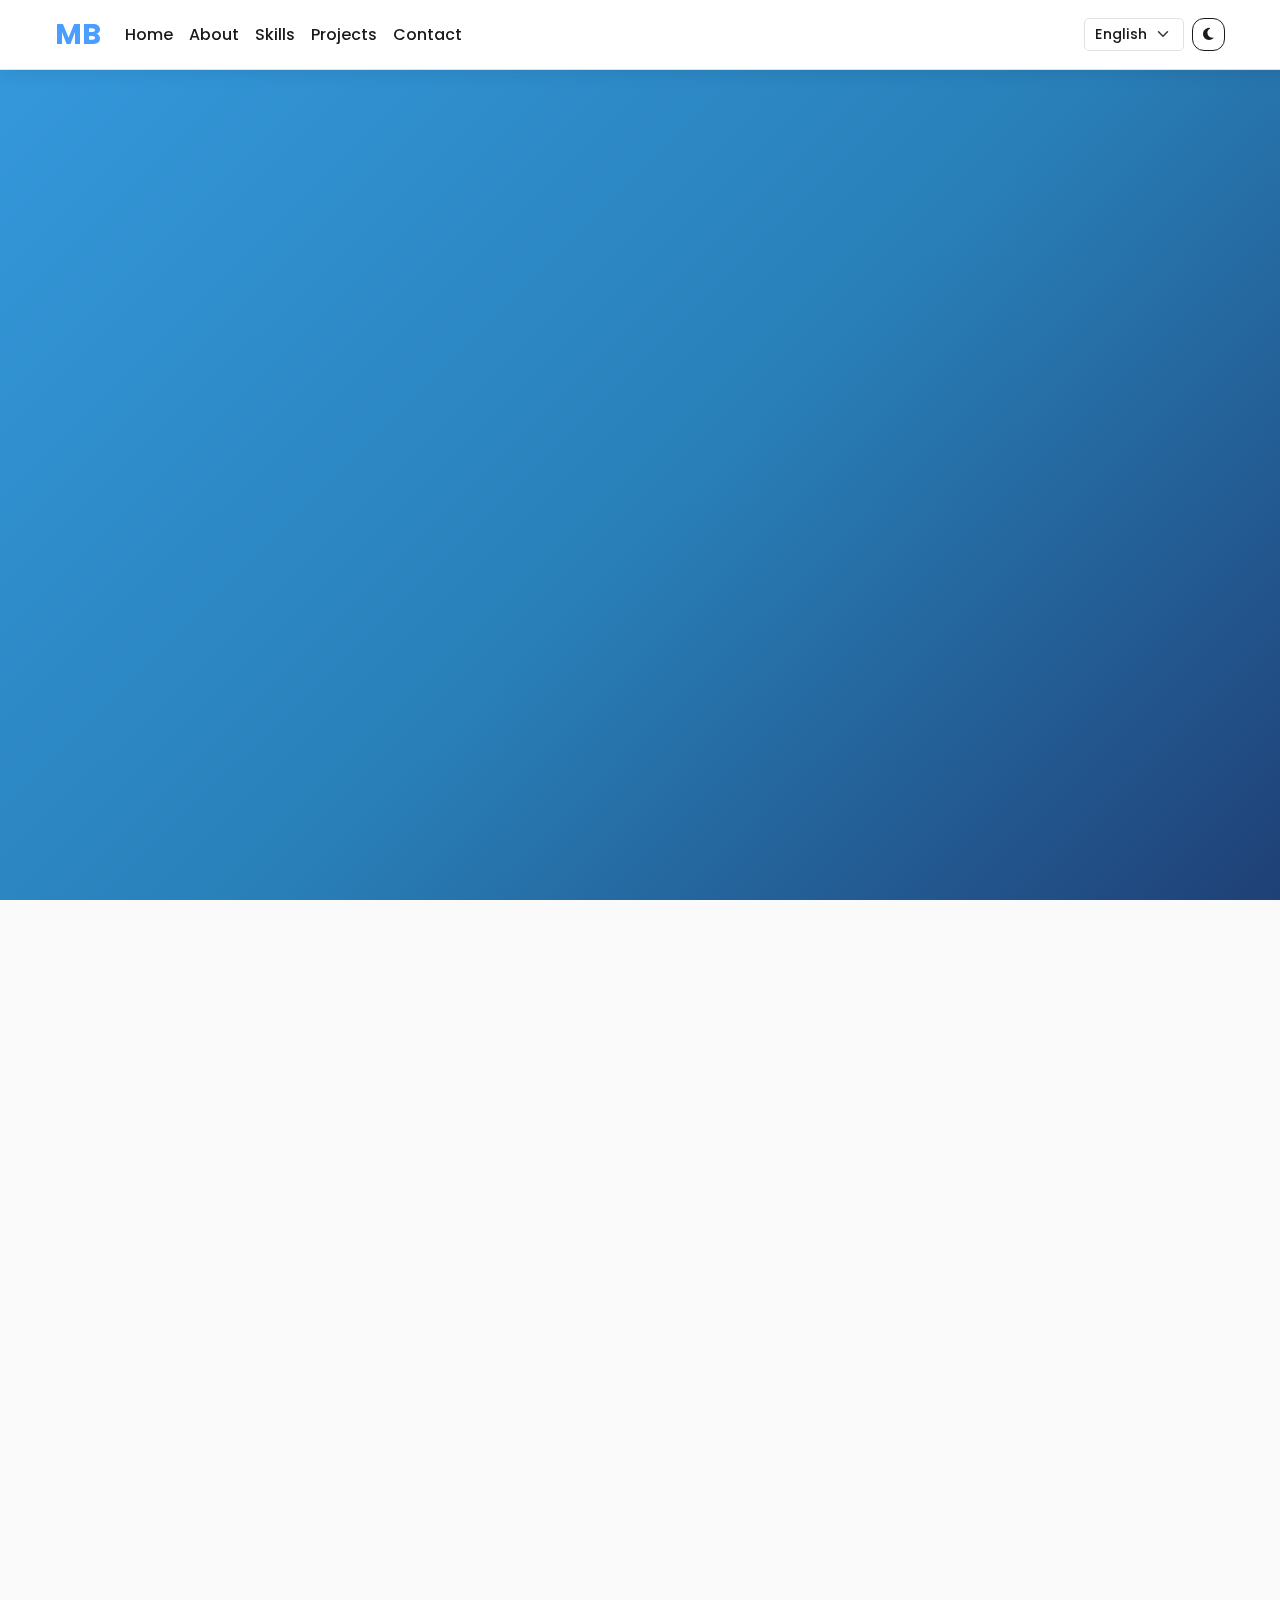
<file: index.html>
<!DOCTYPE html>
<html lang="en">
<head>
    <meta charset="UTF-8">
    <meta name="viewport" content="width=device-width, initial-scale=1.0">
    <meta name="description" content="Portfolio of Marcos Betancor, a passionate Computer Science student from Uruguay. Explore my projects, skills, and get to know more about my journey in technology.">
    <meta name="keywords" content="Marcos Betancor, Portfolio, Computer Science, Web Development, Programming, Uruguay, Student, Technology, Projects, Skills">
    <link rel="icon" href="assets/img/web-icon1.png" type="image/png">
    <link href="https://fonts.googleapis.com/css2?family=Poppins:wght@300;400;500;600;700&family=Montserrat:wght@400;500;600;700&display=swap" rel="stylesheet">
    <link href="https://cdn.jsdelivr.net/npm/bootstrap@5.3.0/dist/css/bootstrap.min.css" rel="stylesheet">
    <link rel="stylesheet" href="https://cdnjs.cloudflare.com/ajax/libs/font-awesome/6.4.0/css/all.min.css">
    <link href="assets/css/styles.css" rel="stylesheet">
    <script src="https://www.google.com/recaptcha/api.js" async defer></script>
    <script src="assets/js/translations.js" defer></script>
    <script src="assets/js/navigation.js" defer></script>
    <script src="assets/js/script.js" defer></script>
    <script src="assets/js/contact-form.js" defer></script>
    <title>Marcos Betancor | Computer Science Student Portfolio</title>
</head>
<body>
    <!-- Navbar -->
    <nav class="navbar navbar-expand-lg">
        <div class="container">
            <a class="navbar-brand" href="#home">MB</a>
            <button class="navbar-toggler toggle-button" type="button" data-bs-toggle="collapse" data-bs-target="#navbarNav">
                <span class="navbar-toggler-icon"></span>
            </button>
            <div class="collapse navbar-collapse navBar-links" id="navbarNav">
                <ul class="navbar-nav me-auto">
                    <li class="nav-item"><a href="#home" class="nav-link" data-lang="home">Home</a></li>
                    <li class="nav-item"><a href="#about" class="nav-link" data-lang="about">About</a></li>
                    <li class="nav-item"><a href="#skills" class="nav-link" data-lang="skills">Skills</a></li>
                    <li class="nav-item"><a href="#projects" class="nav-link" data-lang="projects">Projects</a></li>
                    <li class="nav-item"><a href="#contact" class="nav-link" data-lang="contact">Contact</a></li>
                </ul>
                <div class="ms-auto d-flex align-items-center">
                    <select id="language-switcher" class="form-select form-select-sm me-2">
                        <option value="en" selected>English</option>
                        <option value="es">Español</option>
                    </select>
                    <button id="theme-toggle" class="btn btn-outline-light btn-sm">
                        <i class="fas fa-moon"></i>
                    </button>
                </div>
            </div>
        </div>
    </nav>

    <!-- Home -->
    <section id="home" class="hero-section">
        <div class="container">
            <div class="hero-content text-center">
                <div class="profile-picture fade-in">
                    <img src="assets/img/profile.png" alt="Marcos Betancor" class="img-fluid rounded-circle profile-small">
                </div>
                <p class="lead fade-in-up delay-1" data-lang="hero-subtitle">Computer Science Student | Web Developer</p>
                <p class="hero-description fade-in-up delay-2" data-lang="hero-description">
                    Passionate about technology and innovation, currently pursuing Computer Science.
                </p>
                <div class="hero-buttons fade-in-up delay-3 d-flex justify-content-center">
                    <a href="#projects" class="btn btn-primary btn-lg" data-lang="view-projects">View Projects</a>
                    <a href="#contact" class="btn btn-outline-light btn-lg" data-lang="contact-me">Contact Me</a>
                </div>
                <div class="social-links mt-4 fade-in-up delay-4">
                    <a href="https://github.com/Chafa23" target="_blank" class="social-icon">
                        <i class="fab fa-github"></i>
                    </a>
                    <a href="https://www.linkedin.com/in/marcosbetancorar/" target="_blank" class="social-icon">
                        <i class="fab fa-linkedin"></i>
                    </a>
                </div>
            </div>
        </div>
    </section>

    <!-- Sobre mi -->
    <section id="about" class="about-section py-5">
        <div class="container">
            <div class="row justify-content-center">
                <div class="col-lg-8">
                    <h2 class="section-title text-center" data-lang="about-title">About Me</h2>
                    <p class="lead text-center" data-lang="about-intro">
                        Hi! I'm Marcos Betancor, a passionate Computer Science student from Tala, Uruguay.
                    </p>
                    <p class="text-center" data-lang="about-description">
                        Currently pursuing my degree at Universidad de la República, I'm deeply interested in web development, 
                        software engineering, and emerging technologies. I love solving complex problems and creating 
                        innovative solutions that make a difference.
                    </p>
                    <p class="text-center" data-lang="about-interests">
                        When I'm not coding, you can find me exploring new technologies, reading about AI and machine learning, 
                        or working on personal projects that challenge my skills and creativity.
                    </p>
                    <div class="about-stats mt-4">
                        <div class="row text-center">
                            <div class="col-4">
                                <div class="stat-item">
                                    <h4 class="stat-number">3+</h4>
                                    <p class="stat-label" data-lang="years-experience">Years Learning</p>
                                </div>
                            </div>
                            <div class="col-4">
                                <div class="stat-item">
                                    <h4 class="stat-number">3+</h4>
                                    <p class="stat-label" data-lang="projects-completed">Projects</p>
                                </div>
                            </div>
                            <div class="col-4">
                                <div class="stat-item">
                                    <h4 class="stat-number">15+</h4>
                                    <p class="stat-label" data-lang="technologies">Technologies</p>
                                </div>
                            </div>
                        </div>
                    </div>
                    <div class="mt-4 text-center">
                        <a href="assets/docs/c.v-eng.pdf" class="btn btn-primary me-3" data-lang="download-cv" download></a>
                        <a href="#contact" class="btn btn-outline-primary" data-lang="get-in-touch">Get In Touch</a>
                    </div>
                </div>
            </div>
        </div>
    </section>

    <!-- Habilidades -->
    <section id="skills" class="skills-section py-5 bg-light">
        <div class="container">
            <h2 class="section-title text-center mb-5" data-lang="skills-title">My Skills</h2>
            <div class="row">
                <div class="col-lg-6 mb-4">
                    <div class="skill-category">
                        <h4 class="mb-3" data-lang="web-development">Web Development</h4>
                        <div class="skill-tags">
                            <span class="skill-tag">HTML5</span>
                            <span class="skill-tag">CSS3</span>
                            <span class="skill-tag">JavaScript</span>
                            <span class="skill-tag">TypeScript</span>
                            <span class="skill-tag">React</span>
                            <span class="skill-tag">Next.js</span>
                            <span class="skill-tag">Tailwind CSS</span>
                            <span class="skill-tag">Bootstrap</span>
                            <span class="skill-tag">jQuery</span>
                            <span class="skill-tag">Responsive Design</span>
                            <span class="skill-tag">SEO</span>
                        </div>
                    </div>
                </div>
                <div class="col-lg-6 mb-4">
                    <div class="skill-category">
                        <h4 class="mb-3" data-lang="programming-languages">Programming Languages</h4>
                        <div class="skill-tags">
                            <span class="skill-tag">Python</span>
                            <span class="skill-tag">JavaScript</span>
                            <span class="skill-tag">TypeScript</span>
                            <span class="skill-tag">C</span>
                            <span class="skill-tag">C++</span>
                            <span class="skill-tag">Pascal</span>
                        </div>
                    </div>
                </div>
            </div>
            <div class="row mt-4">
                <div class="col-lg-12 mb-4">
                    <div class="skill-category">
                        <h4 class="mb-3" data-lang="backend-database">Backend & Database</h4>
                        <div class="skill-tags">
                            <span class="skill-tag">Python-Django</span>
                            <span class="skill-tag">Flask</span>
                            <span class="skill-tag">Node.js</span>
                            <span class="skill-tag">SQLite</span>
                        </div>
                    </div>
                </div>
            </div>
            <div class="row mt-4">
                <div class="col-lg-6 mb-4">
                    <div class="skill-category">
                        <h4 class="mb-3" data-lang="tools-frameworks">Tools & Frameworks</h4>
                        <div class="skill-tags">
                            <span class="skill-tag">Next.js</span>
                            <span class="skill-tag">Node.js</span>
                            <span class="skill-tag">Git</span>
                            <span class="skill-tag">VS Code</span>
                            <span class="skill-tag">Linux</span>
                            <span class="skill-tag">Flask</span>
                        </div>
                    </div>
                </div>
                <div class="col-lg-6 mb-4">
                    <div class="skill-category">
                        <h4 class="mb-3" data-lang="languages">Languages</h4>
                        <div class="skill-tags">
                            <span class="skill-tag" data-lang="spanish">Spanish (Native)</span>
                            <span class="skill-tag" data-lang="english">English (Fluent)</span>
                        </div>
                    </div>
                </div>
            </div>
            <div class="row mt-4">
                <div class="col-lg-12">
                    <div class="skill-category">
                        <h4 class="mb-3" data-lang="soft-skills">Soft Skills</h4>
                        <div class="soft-skills">
                            <span class="soft-skill-badge" data-lang="teamwork">Teamwork</span>
                            <span class="soft-skill-badge" data-lang="communication">Communication</span>
                            <span class="soft-skill-badge" data-lang="adaptability">Adaptability</span>
                            <span class="soft-skill-badge" data-lang="creativity">Creativity</span>
                            <span class="soft-skill-badge" data-lang="time-management">Time Management</span>
                        </div>
                    </div>
                </div>
            </div>
        </div>
    </section>

    <!-- Proyectos -->
    <section id="projects" class="projects-section py-5">
        <div class="container">
            <h2 class="section-title text-center mb-5" data-lang="projects-title">My Projects</h2>
            <div class="project-categories text-center mb-4">
                <button class="btn btn-outline-primary active filter-btn" data-filter="all" data-lang="filter-all">All</button>
                <button class="btn btn-outline-primary filter-btn" data-filter="web" data-lang="filter-web">Web Development</button>
                <button class="btn btn-outline-primary filter-btn" data-filter="app" data-lang="filter-app">Applications</button>
            </div>
            <div class="row projects-grid">
                <div class="col-lg-6 col-md-6 mb-4 project-item" data-category="web">
                    <div class="project-card">
                        <div class="project-content">
                            <h5 class="project-title" data-lang="project-restaurant-title">Restaurant Ecommerce</h5>
                            <p class="project-description" data-lang="project-restaurant-desc">A modern restaurant website built with Next.js and React, featuring online ordering system with MercadoPago payment integration, responsive design with Tailwind CSS, and Firebase backend for real-time data management.</p>
                            <div class="tech-stack">
                                <span class="tech-tag">Next.js</span>
                                <span class="tech-tag">React</span>
                                <span class="tech-tag">Tailwind CSS</span>
                                <span class="tech-tag">TypeScript</span>
                                <span class="tech-tag">Firebase</span>
                                <span class="tech-tag">MercadoPago API</span>
                            </div>
                        </div>
                    </div>
                </div>
                <div class="col-lg-6 col-md-6 mb-4 project-item" data-category="web">
                    <div class="project-card">
                        <div class="project-content">
                            <h5 class="project-title" data-lang="project-business-title">Business Website</h5>
                            <p class="project-description" data-lang="project-business-desc">A modern website for a business featuring responsive design, interactive elements, and optimized user experience for showcasing services and content.</p>
                            <div class="tech-stack">
                                <span class="tech-tag">HTML</span>
                                <span class="tech-tag">CSS</span>
                                <span class="tech-tag">JavaScript</span>
                            </div>
                        </div>
                    </div>
                </div>
                <div class="col-lg-6 col-md-6 mb-4 project-item" data-category="app">
                    <div class="project-card">
                        <div class="project-content">
                            <h5 class="project-title" data-lang="project-finance-title">Finance</h5>
                            <p class="project-description" data-lang="project-finance-desc">Finance app is a web application that allows users to simulate buying and selling stocks, tracking their portfolio, and viewing transaction history. It integrates real-time stock data and requires user authentication for a personalized experience.</p>
                            <div class="tech-stack">
                                <span class="tech-tag">Python</span>
                                <span class="tech-tag">Flask</span>
                                <span class="tech-tag">SQLite</span>
                                <span class="tech-tag">CSS</span>
                                <span class="tech-tag">Bootstrap</span>
                                <span class="tech-tag">HTML</span>
                                <span class="tech-tag">Yahoo Finance API</span>
                            </div>
                        </div>
                    </div>
                </div>
                <div class="col-lg-6 col-md-6 mb-4 project-item" data-category="web">
                    <div class="project-card">
                        <div class="project-content">
                            <h5 class="project-title" data-lang="project-art-title">Art Website</h5>
                            <p class="project-description" data-lang="project-art-desc">An elegant art portfolio website showcasing creative works with modern design, image galleries, and responsive layout for optimal viewing.</p>
                            <div class="tech-stack">
                                <span class="tech-tag">Next.js</span>
                                <span class="tech-tag">TypeScript</span>
                                <span class="tech-tag">Tailwind CSS</span>
                                <span class="tech-tag">React</span>
                            </div>
                        </div>
                    </div>
                </div>
            </div>
        </div>
    </section>

    <!-- Contacto -->
    <section id="contact" class="contact-section py-5 bg-light">
        <div class="container">
            <h2 class="section-title text-center mb-5" data-lang="contact-title">Get In Touch</h2>
            <div class="row">
                <div class="col-lg-8 mx-auto">
                    <div class="contact-form-container">
                        <form id="contact-form" class="contact-form" action="https://formspree.io/f/xvgqkayr" method="POST">
                            <div class="row">
                                <div class="col-md-6 mb-3">
                                    <label for="name" class="form-label" data-lang="name">Name</label>
                                    <input type="text" class="form-control" id="name" name="name" required>
                                </div>
                                <div class="col-md-6 mb-3">
                                    <label for="email" class="form-label" data-lang="email">Email</label>
                                    <input type="email" class="form-control" id="email" name="email" required>
                                </div>
                            </div>
                            <div class="mb-3">
                                <label for="subject" class="form-label" data-lang="subject">Subject</label>
                                <input type="text" class="form-control" id="subject" name="subject" required>
                            </div>
                            <div class="mb-3">
                                <label for="message" class="form-label" data-lang="message">Message</label>
                                <textarea class="form-control" id="message" name="message" rows="5" required></textarea>
                            </div>
                            <!-- Honeypot field for spam protection -->
                            <input type="text" name="_gotcha" style="display:none">
                            <!-- Custom thank you page redirect -->
                            <input type="hidden" name="_next" value="#contact">
                            <!-- reCAPTCHA -->
                            <div class="mb-3 text-center">
                                <div class="g-recaptcha" data-sitekey="6LcmGYwrAAAAAGo8x7e6NvZ_iaor8kEr0xprBwqR"></div>
                            </div>
                            <div class="text-center">
                                <button type="submit" class="btn btn-primary btn-lg" data-lang="send-message">
                                    <i class="fas fa-paper-plane me-2"></i>Send Message
                                </button>
                            </div>
                        </form>
                    </div>
                </div>
            </div>
        </div>
    </section>

    <!-- Footer -->
    <footer class="footer py-4">
        <div class="container">
            <div class="row">
                <div class="col-md-6">
                    <h5>Marcos Betancor</h5>
                    <p class="mb-0" data-lang="footer-subtitle">Computer Science Student | Web Developer</p>
                </div>
                <div class="col-md-6 text-md-end">
                    <div class="social-links">
                        <a href="https://github.com/Chafa23" target="_blank" class="social-icon">
                            <i class="fab fa-github"></i>
                        </a>
                        <a href="https://www.linkedin.com/in/marcosbetancorar/" target="_blank" class="social-icon">
                            <i class="fab fa-linkedin"></i>
                        </a>
                    </div>
                </div>
            </div>
            <hr class="my-3">
            <div class="text-center">
                <p class="mb-0">&copy; 2025 Marcos Betancor. <span data-lang="footer-rights">All rights reserved.</span></p>
            </div>
        </div>
    </footer>

    <script src="https://cdn.jsdelivr.net/npm/bootstrap@5.3.0/dist/js/bootstrap.bundle.min.js"></script>
</body>
</html>
</file>
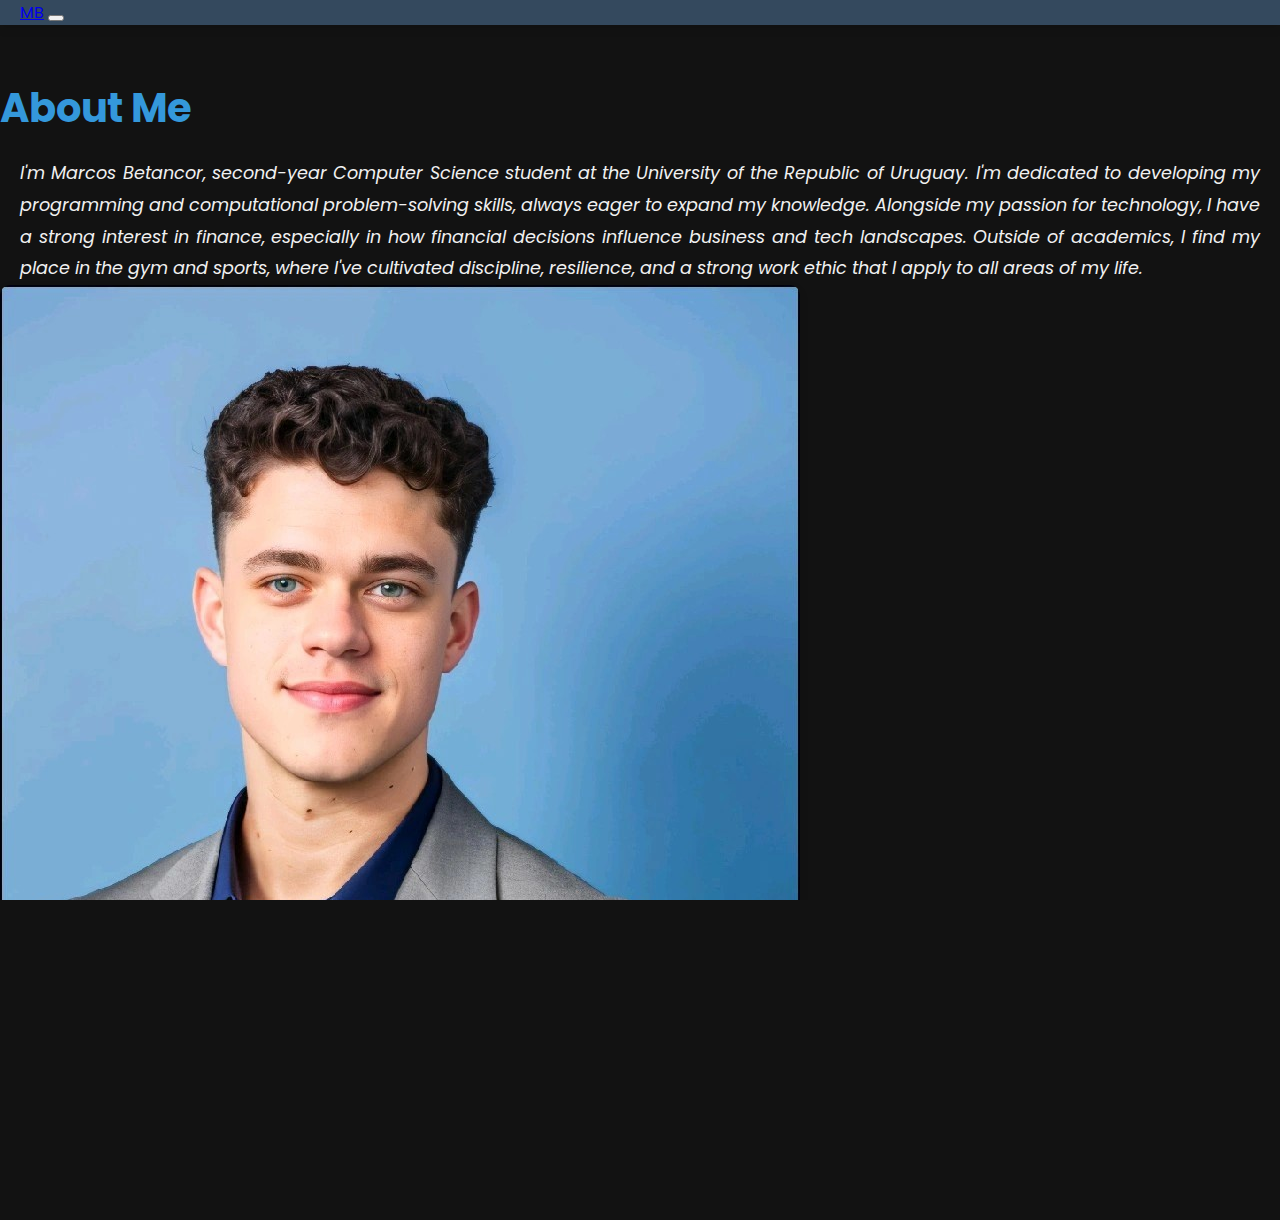
<file: aboutme.html>
<!DOCTYPE html>
<html lang="en">
<head>
    <meta charset="UTF-8">
    <meta name="viewport" content="width=device-width, initial-scale=1.0">
    <meta name="description" content="About Marcos Betancor, a passionate student from Uruguay. Learn more about my background, experience, and hobbies.">
    <meta name="keywords" content="Marcos Betancor, About, Background, Experience, Hobbies">
    <link rel="icon" href="img/web-icon1.png" type="image/png">
    <link href="https://fonts.googleapis.com/css2?family=Poppins:wght@400;500;600&display=swap" rel="stylesheet">
    <link href="https://cdn.jsdelivr.net/npm/bootstrap@5.2.3/dist/css/bootstrap.min.css" rel="stylesheet" integrity="sha384-rbsA2VBKQhggwzxH7pPCaAqO46MgnOM80zW1RWuH61DGLwZJEdK2Kadq2F9CUG65" crossorigin="anonymous">
    <script src="https://cdn.jsdelivr.net/npm/bootstrap@5.2.3/dist/js/bootstrap.bundle.min.js" integrity="sha384-kenU1KFdBIe4zVF0s0G1M5b4hcpxyD9F7jL+jjXkk+Q2h455rYXK/7HAuoJl+0I4" crossorigin="anonymous"></script>
    <link href="styles.css" rel="stylesheet">
    <script src="script.js" defer></script>
    <title>About Me - Marcos Betancor</title>
</head>
<body>
    <nav class="navbar navbar-expand-lg navbar-dark bg-dark">
        <a class="navbar-brand" href="index.html">MB</a>
        <button class="navbar-toggler toggle-button" type="button" data-bs-toggle="collapse" data-bs-target="#navbarNav" aria-controls="navbarNav" aria-expanded="false" aria-label="Toggle navigation">
            <span class="navbar-toggler-icon"></span>
        </button>
        <div class="collapse navbar-collapse navBar-links" id="navbarNav">
            <!-- navbar items -->
            <ul class="navbar-nav me-auto">
                <li class="nav-item"><a href="index.html" class="nav-link" data-lang="home">Home</a></li>
                <li class="nav-item"><a href="projects.html" class="nav-link" data-lang="projects">Projects</a></li>
                <li class="nav-item"><a href="aboutme.html" class="nav-link" data-lang="about">About</a></li>
                <li class="nav-item"><a href="skills.html" class="nav-link" data-lang="skills">Skills</a></li>
                <li class="nav-item"><a href="contact.html" class="nav-link" data-lang="contact">Contact</a></li>
            </ul>
            <div class="ms-auto d-flex align-items-center">
                <!-- Language Switcher Dropdown -->
                <select id="language-switcher" class="form-select form-select-sm text-white bg-dark border-light me-3">
                    <option value="en">English</option>
                    <option value="es">Español</option>
                </select>
            </div>
        </div>
    </nav>

    <div class="container my-5 about-me-section">
        <div class="row align-items-center">
            <div class="col-md-6 text-center mb-4 mb-md-0">
                <h2 data-lang="aboutMeTitle">About Me</h2>
                <p class="lead" data-lang="aboutMeContent">
                    I'm Marcos Betancor, second-year Computer Science student at the University of the Republic of Uruguay. I'm dedicated to developing my programming and computational problem-solving skills, always eager to expand my knowledge. Alongside my passion for technology, I have a strong interest in finance, especially in how financial decisions influence business and tech landscapes. Outside of academics, I find my place in the gym and sports, where I've cultivated discipline, resilience, and a strong work ethic that I apply to all areas of my life.
                </p>
            </div>
            <div class="col-md-6 text-center">
                <img src="img/profile.png" class="img-fluid" alt="Your Profile">
            </div>
        </div>
    </div>

    <!-- Footer -->
    <footer class="bg-dark text-white text-center py-3">
        <p>© 2024 My Portfolio | Designed by Marcos Betancor</p>
        <a href="https://github.com/Chafa23" target="_blank" aria-label="GitHub" style="text-decoration: none;">
            <img src="img/github-logo.png" alt="GitHub logo" style="width: 24px; height: 24px;">
        </a> |
        <a href="https://www.linkedin.com/in/marcosbetancorar/" target="_blank" aria-label="LinkedIn" style="text-decoration: none;">
            <img src="img/linkedin-logo.png" alt="LinkedIn logo" style="width: 24px; height: 24px;">
        </a> |
        <a href="https://www.instagram.com/marcos.b23/" target="_blank" aria-label="Instagram" style="text-decoration: none;">
            <img src="img/instagram-logo.png" alt="Instagram logo" style="width: 24px; height: 24px;">
        </a>
    </footer>
</body>
</html>
</file>
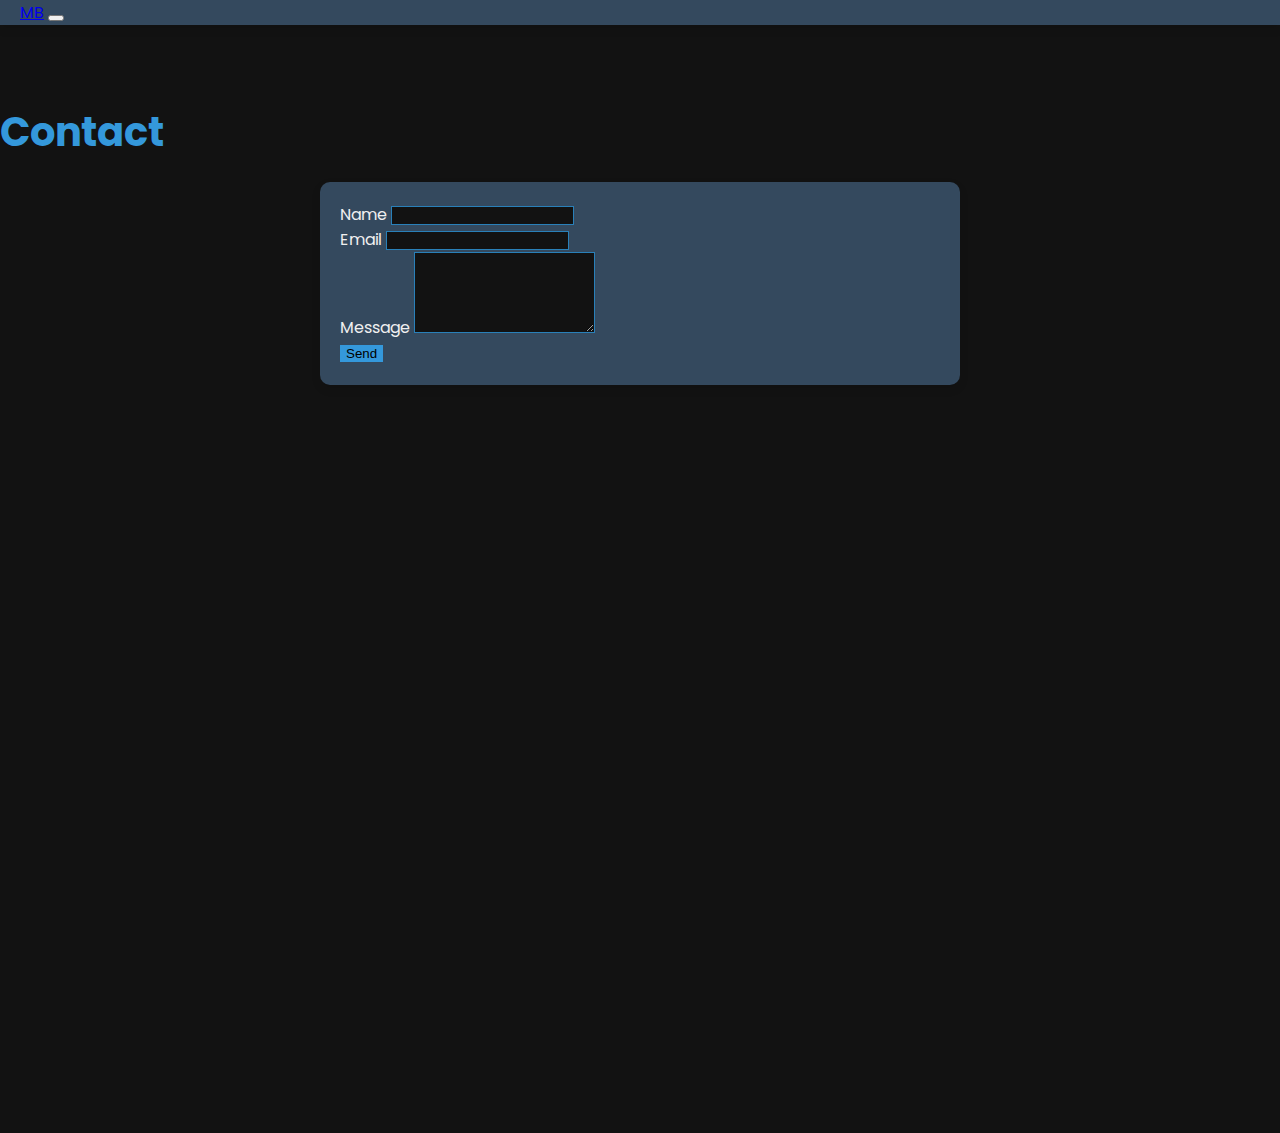
<file: contact.html>
<!DOCTYPE html>
<html lang="en">
<head>
    <meta charset="UTF-8">
    <meta name="viewport" content="width=device-width, initial-scale=1.0">
    <meta name="description" content="Contact Marcos Betancor. Get in touch with me for any inquiries or collaborations.">
    <meta name="keywords" content="Marcos Betancor, Contact, Inquiry, Collaboration">
    <link rel="icon" href="img/web-icon1.png" type="image/png">
    <link href="https://fonts.googleapis.com/css2?family=Poppins:wght@400;500;600&display=swap" rel="stylesheet">
    <link href="https://cdn.jsdelivr.net/npm/bootstrap@5.2.3/dist/css/bootstrap.min.css" rel="stylesheet" integrity="sha384-rbsA2VBKQhggwzxH7pPCaAqO46MgnOM80zW1RWuH61DGLwZJEdK2Kadq2F9CUG65" crossorigin="anonymous">
    <script src="https://cdn.jsdelivr.net/npm/bootstrap@5.2.3/dist/js/bootstrap.bundle.min.js" integrity="sha384-kenU1KFdBIe4zVF0s0G1M5b4hcpxyD9F7jL+jjXkk+Q2h455rYXK/7HAuoJl+0I4" crossorigin="anonymous"></script>
    <link href="styles.css" rel="stylesheet">
    <script src="script.js" defer></script>
    <title>Contact Me</title>
</head>
<body>
    <nav class="navbar navbar-expand-lg navbar-dark bg-dark">
        <a class="navbar-brand" href="index.html">MB</a>
        <button class="navbar-toggler toggle-button" type="button" data-bs-toggle="collapse" data-bs-target="#navbarNav" aria-controls="navbarNav" aria-expanded="false" aria-label="Toggle navigation">
            <span class="navbar-toggler-icon"></span>
        </button>
        <div class="collapse navbar-collapse navBar-links" id="navbarNav">
            <ul class="navbar-nav me-auto">
                <li class="nav-item"><a href="index.html" class="nav-link" data-lang="home">Home</a></li>
                <li class="nav-item"><a href="projects.html" class="nav-link" data-lang="projects">Projects</a></li>
                <li class="nav-item"><a href="aboutme.html" class="nav-link" data-lang="about">About</a></li>
                <li class="nav-item"><a href="skills.html" class="nav-link" data-lang="skills">Skills</a></li>
                <li class="nav-item"><a href="contact.html" class="nav-link active" data-lang="contact">Contact</a></li>
            </ul>
            <div class="ms-auto d-flex align-items-center">
                <select id="language-switcher" class="form-select form-select-sm text-white bg-dark border-light me-3">
                    <option value="en">English</option>
                    <option value="es">Español</option>
                </select>
            </div>
        </div>
    </nav>

    <div class="container mt-5 contact-section">
        <h1 class="text-center mb-4" data-lang="contact">Contact Me</h1>
        <form id="contact-form">
            <div class="mb-3">
                <label for="name" class="form-label" data-lang="name">Name</label>
                <input type="text" class="form-control" id="name" required>
            </div>
            <div class="mb-3">
                <label for="email" class="form-label" data-lang="email">Email</label>
                <input type="email" class="form-control" id="email" required>
            </div>
            <div class="mb-3">
                <label for="message" class="form-label" data-lang="message">Message</label>
                <textarea class="form-control" id="message" rows="5" required></textarea>
            </div>
            <button type="submit" class="btn btn-primary" data-lang="send">Send</button>
        </form>
    </div>

    <footer class="bg-dark text-white text-center py-3 mt-5">
        <p>© 2024 My Portfolio | Designed by Marcos Betancor</p>
        <a href="https://github.com/Chafa23" target="_blank" aria-label="GitHub" style="text-decoration: none;">
            <img src="img/github-logo.png" alt="GitHub logo" style="width: 24px; height: 24px;">
        </a> |
        <a href="https://www.linkedin.com/in/marcosbetancorar/" target="_blank" aria-label="LinkedIn" style="text-decoration: none;">
            <img src="img/linkedin-logo.png" alt="LinkedIn logo" style="width: 24px; height: 24px;">
        </a> |
        <a href="https://www.instagram.com/marcos.b23/" target="_blank" aria-label="Instagram" style="text-decoration: none;">
            <img src="img/instagram-logo.png" alt="Instagram logo" style="width: 24px; height: 24px;">
        </a>
    </footer>
</body>
</html>
</file>
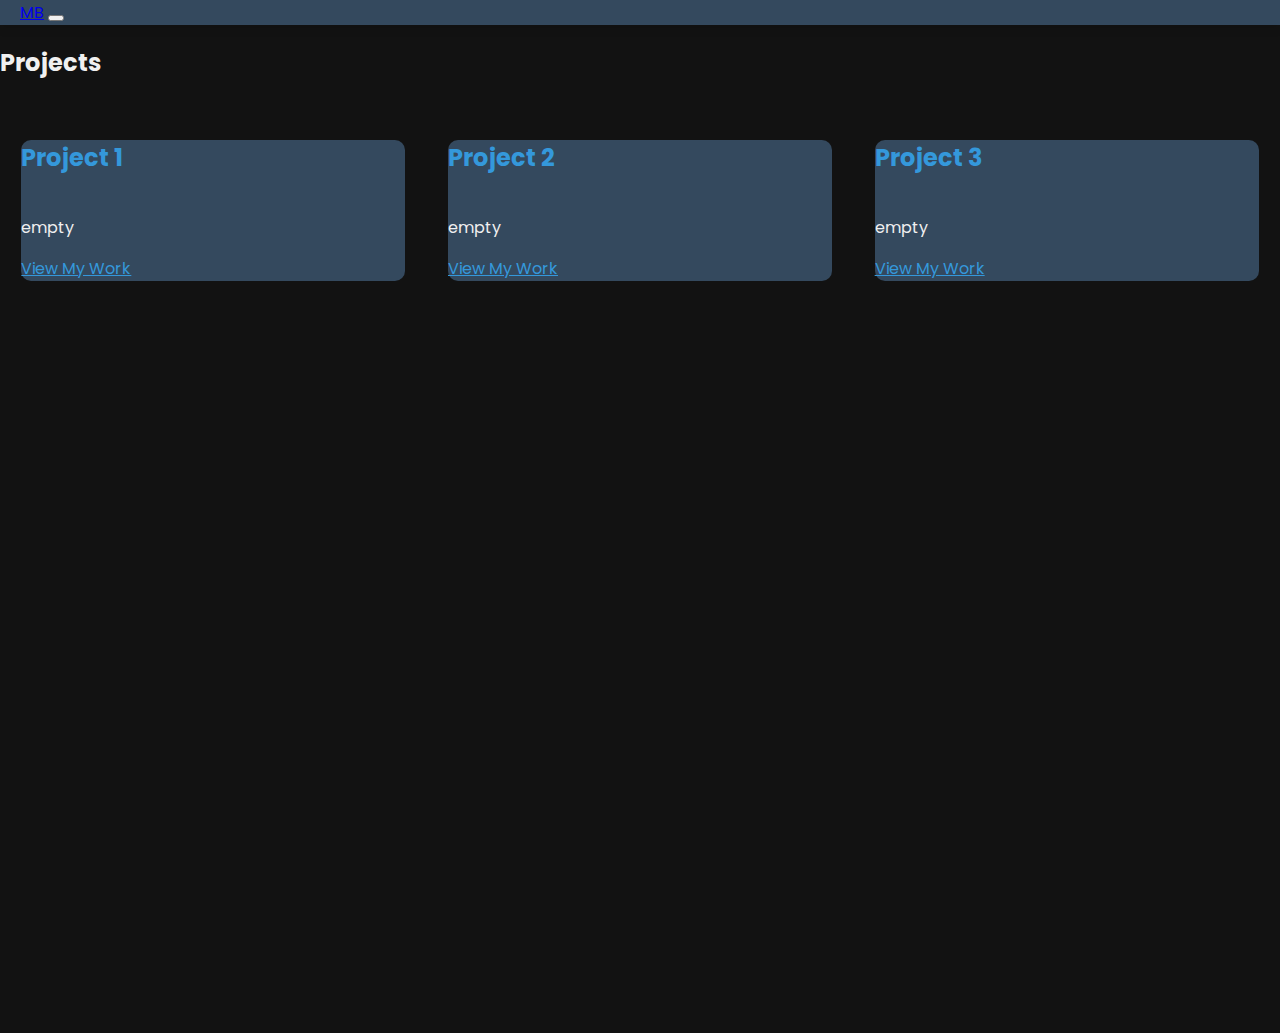
<file: projects.html>
<!DOCTYPE html>
<html lang="en">
<head>
    <meta charset="UTF-8">
    <meta name="viewport" content="width=device-width, initial-scale=1.0">
    <meta name="description" content="Portfolio of Marcos Betancor, a passionate student from Uruguay. Explore my projects and get to know more about my journey.">
    <meta name="keywords" content="Marcos Betancor, Portfolio, Projects, Skills, Contact">
    <link rel="icon" href="img/web-icon1.png" type="image/png">
    <link href="https://fonts.googleapis.com/css2?family=Poppins:wght@400;500;600&display=swap" rel="stylesheet">
    <link href="https://cdn.jsdelivr.net/npm/bootstrap@5.2.3/dist/css/bootstrap.min.css" rel="stylesheet" integrity="sha384-rbsA2VBKQhggwzxH7pPCaAqO46MgnOM80zW1RWuH61DGLwZJEdK2Kadq2F9CUG65" crossorigin="anonymous">
    <script src="https://cdn.jsdelivr.net/npm/bootstrap@5.2.3/dist/js/bootstrap.bundle.min.js" integrity="sha384-kenU1KFdBIe4zVF0s0G1M5b4hcpxyD9F7jL+jjXkk+Q2h455rYXK/7HAuoJl+0I4" crossorigin="anonymous"></script>
    <link href="styles.css" rel="stylesheet">
    <script src="script.js" defer></script>
    <title data-lang="projects">Projects</title>
</head>
<body>
    <nav class="navbar navbar-expand-lg navbar-dark bg-dark">
        <a class="navbar-brand" href="index.html" >MB</a>
        <button class="navbar-toggler toggle-button" type="button" data-bs-toggle="collapse" data-bs-target="#navbarNav" aria-controls="navbarNav" aria-expanded="false" aria-label="Toggle navigation">
            <span class="navbar-toggler-icon"></span>
        </button>
        <div class="collapse navbar-collapse navBar-links" id="navbarNav">
            <!-- navbar items -->
            <ul class="navbar-nav me-auto">
                <li class="nav-item"><a href="index.html" class="nav-link" data-lang="home">Home</a></li>
                <li class="nav-item"><a href="projects.html" class="nav-link active" data-lang="projects">Projects</a></li>
                <li class="nav-item"><a href="aboutme.html" class="nav-link" data-lang="about">About</a></li>
                <li class="nav-item"><a href="skills.html" class="nav-link" data-lang="skills">Skills</a></li>
                <li class="nav-item"><a href="contact.html" class="nav-link" data-lang="contact">Contact</a></li>
            </ul>
            <div class="ms-auto d-flex align-items-center">
                <!-- Language Switcher Dropdown -->
                <select id="language-switcher" class="form-select form-select-sm text-white bg-dark border-light me-3">
                    <option value="en">English</option>
                    <option value="es">Español</option>
                </select>
            </div>
        </div>
    </nav>

    <div class="projects-container">
        <div class="container my-5">
            <h2 class="text-center my-4" data-lang="projects">Projects</h2>
            <div class="row projects-row">
                <div class="col-md-4">
                    <div class="card mb-4 shadow-sm">
                        <div class="card-body">
                            <h5 class="card-title">Project 1</h5>
                            <p class="card-text" data-lang="project1">empty</p>
                            <a href="https://github.com/Chafa23/project1" class="btn btn-outline-primary" target="_blank" data-lang="viewWork">View Repository</a>
                        </div>
                    </div>
                </div>
                <div class="col-md-4">
                    <div class="card mb-4 shadow-sm">
                        <div class="card-body">
                            <h5 class="card-title">Project 2</h5>
                            <p class="card-text" data-lang="project2">empty</p>
                            <a href="https://github.com/Chafa23/project2" class="btn btn-outline-primary" target="_blank" data-lang="viewWork">View Repository</a>
                        </div>
                    </div>
                </div>
                <div class="col-md-4">
                    <div class="card mb-4 shadow-sm">
                        <div class="card-body">
                            <h5 class="card-title">Project 3</h5>
                            <p class="card-text" data-lang="project3">empty</p>
                            <a href="https://github.com/Chafa23/project3" class="btn btn-outline-primary" target="_blank" data-lang="viewWork">View Repository</a>
                        </div>
                    </div>
                </div>
            </div>
        </div>
    </div>

    <!-- Footer -->
    <footer class="bg-dark text-white text-center py-3">
        <p>© 2024 My Portfolio | Designed by Marcos Betancor</p>
        <a href="https://github.com/Chafa23" target="_blank" aria-label="GitHub" style="text-decoration: none;">
            <img src="img/github-logo.png" alt="GitHub logo" style="width: 24px; height: 24px;">
        </a> |
        <a href="https://www.linkedin.com/in/marcosbetancorar/" target="_blank" aria-label="LinkedIn" style="text-decoration: none;">
            <img src="img/linkedin-logo.png" alt="LinkedIn logo" style="width: 24px; height: 24px;">
        </a> |
        <a href="https://www.instagram.com/marcos.b23/" target="_blank" aria-label="Instagram" style="text-decoration: none;">
            <img src="img/instagram-logo.png" alt="Instagram logo" style="width: 24px; height: 24px;">
        </a>
    </footer>
</body>
</html>
</file>
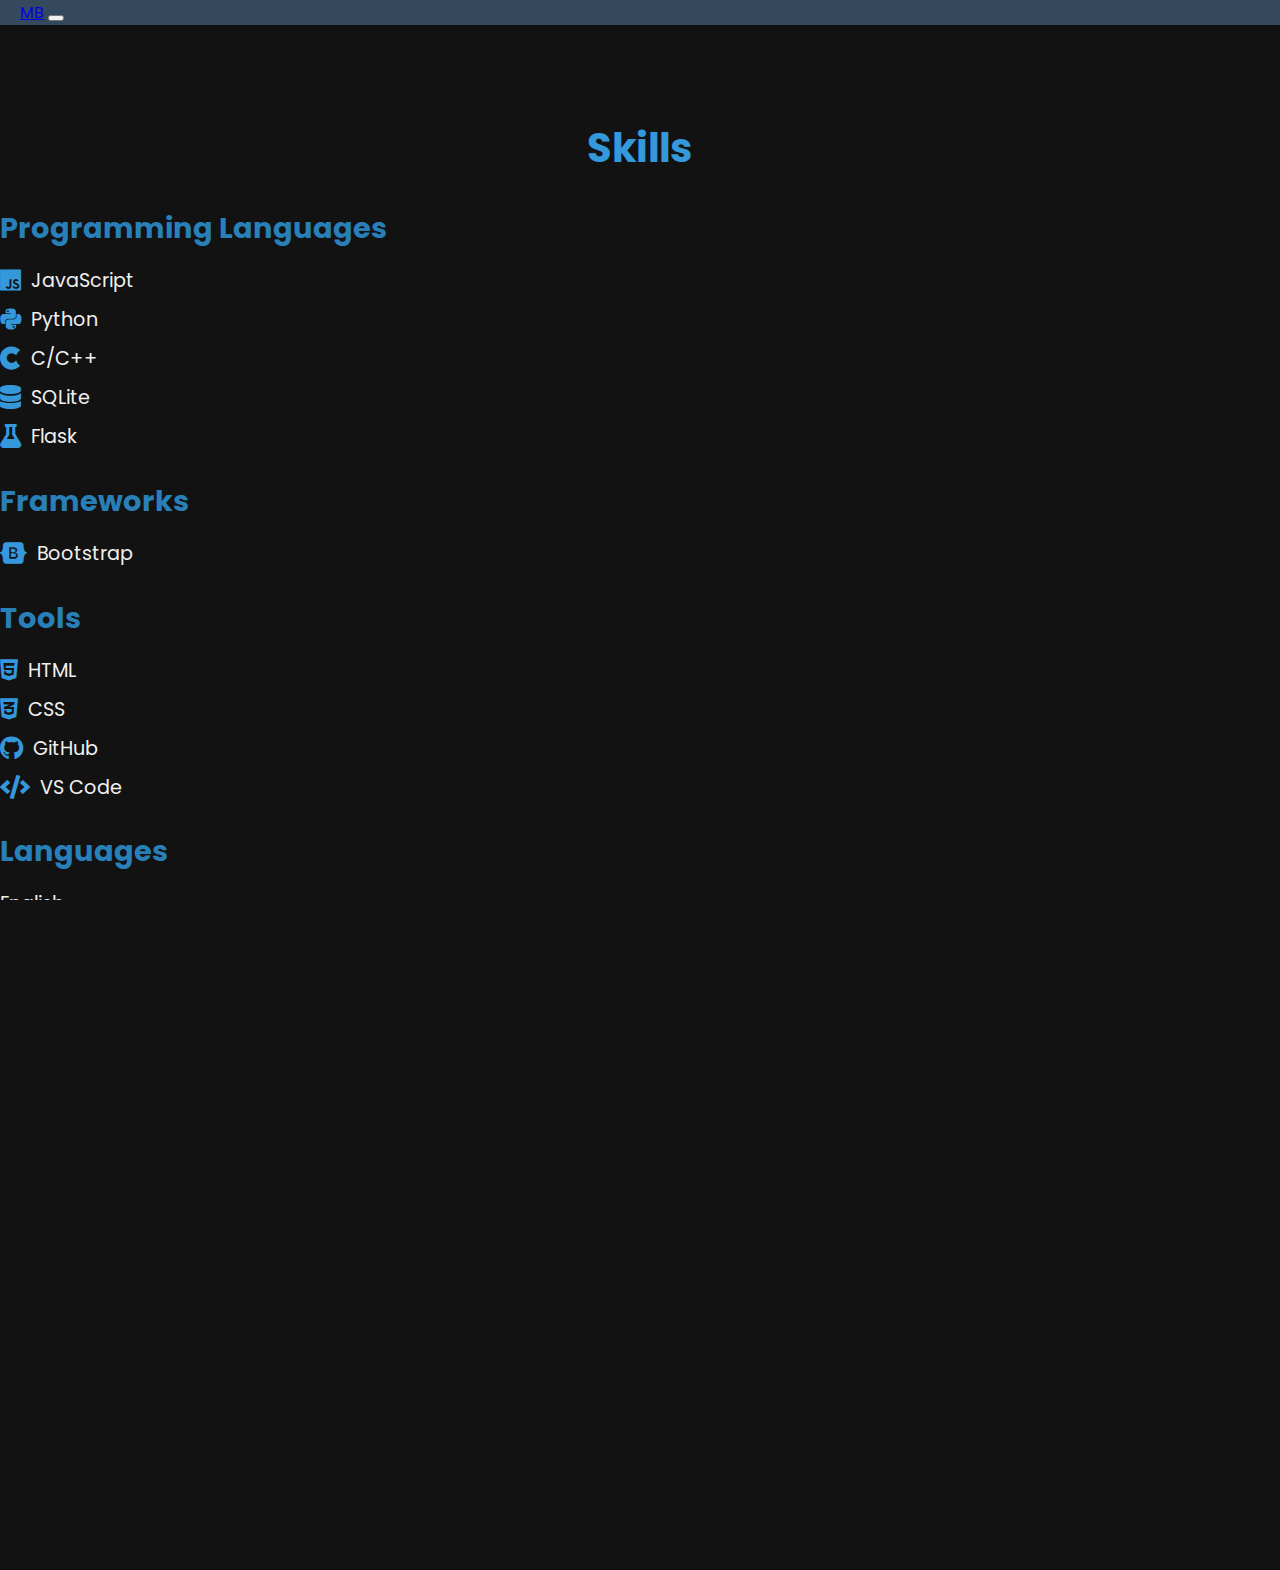
<file: skills.html>
<!DOCTYPE html>
<html lang="en">
<head>
    <meta charset="UTF-8">
    <meta name="viewport" content="width=device-width, initial-scale=1.0">
    <meta name="description" content="Skills of Marcos Betancor, a passionate student from Uruguay.">
    <meta name="keywords" content="Marcos Betancor, Skills, Programming, Tools, Languages">
    <link rel="icon" href="img/web-icon1.png" type="image/png">
    <link href="https://fonts.googleapis.com/css2?family=Poppins:wght@400;500;600&display=swap" rel="stylesheet">
    <link href="https://cdn.jsdelivr.net/npm/bootstrap@5.2.3/dist/css/bootstrap.min.css" rel="stylesheet" integrity="sha384-rbsA2VBKQhggwzxH7pPCaAqO46MgnOM80zW1RWuH61DGLwZJEdK2Kadq2F9CUG65" crossorigin="anonymous">
    <link rel="stylesheet" href="https://cdnjs.cloudflare.com/ajax/libs/font-awesome/5.15.4/css/all.min.css">
    <link href="styles.css" rel="stylesheet">
    <script src="script.js" defer></script>
    <title data-lang="skills">Skills</title>
</head>
<body>
    <nav class="navbar navbar-expand-lg navbar-dark bg-dark">
        <a class="navbar-brand" href="index.html">MB</a>
        <button class="navbar-toggler toggle-button" type="button" data-bs-toggle="collapse" data-bs-target="#navbarNav" aria-controls="navbarNav" aria-expanded="false" aria-label="Toggle navigation">
            <span class="navbar-toggler-icon"></span>
        </button>
        <div class="collapse navbar-collapse navBar-links" id="navbarNav">
            <ul class="navbar-nav me-auto">
                <li class="nav-item"><a href="index.html" class="nav-link" data-lang="home">Home</a></li>
                <li class="nav-item"><a href="projects.html" class="nav-link" data-lang="projects">Projects</a></li>
                <li class="nav-item"><a href="aboutme.html" class="nav-link" data-lang="about">About</a></li>
                <li class="nav-item"><a href="skills.html" class="nav-link active" data-lang="skills">Skills</a></li>
                <li class="nav-item"><a href="contact.html" class="nav-link" data-lang="contact">Contact</a></li>
            </ul>
            <div class="ms-auto d-flex align-items-center">
                <select id="language-switcher" class="form-select form-select-sm text-white bg-dark border-light me-3">
                    <option value="en">English</option>
                    <option value="es">Español</option>
                </select>
            </div>
        </div>
    </nav>

    <div class="container mt-5 skills-section">
        <h2 data-lang="skills">Skills</h2>
        <div class="row ">
            <div class="col-md-6">
                <h3 data-lang="programmingLanguages">Programming Languages</h3>
                <ul>
                    <li><i class="fab fa-js"></i> JavaScript</li>
                    <li><i class="fab fa-python"></i> Python</li>
                    <li><i class="fab fa-cuttlefish"></i> C/C++</li>
                    <li><i class="fas fa-database"></i> SQLite</li>
                    <li><i class="fas fa-flask"></i> Flask</li>
                </ul>
                <h3 data-lang="frameworks">Frameworks</h3>
                <ul>
                    <li><i class="fab fa-bootstrap"></i> Bootstrap</li>
                </ul>
                <h3 data-lang="tools">Tools</h3>
                <ul>
                    <li><i class="fab fa-html5"></i> HTML</li>
                    <li><i class="fab fa-css3-alt"></i> CSS</li>
                    <li><i class="fab fa-github"></i> GitHub</li>
                    <li><i class="fas fa-code"></i> VS Code</li>
                </ul>
            </div>
            <div class="col-md-6">
                <h3 data-lang="languages">Languages</h3>
                <ul>
                    <li>English</li>
                    <li>Spanish</li>
                </ul>
                <h3 data-lang="softSkills">Soft Skills</h3>
                <ul>
                    <li data-lang="communication">Communication</li>
                    <li data-lang="initiative">Initiative</li>
                    <li data-lang="problemSolving">Problem-solving</li>
                    <li data-lang="teamwork">Teamwork</li>
                    <li data-lang="creativity">Creativity</li>
                    <li data-lang="leadership">Leadership</li>
                    <li data-lang="timeManagement">Time management</li>
                    <li data-lang="adaptability">Adaptability</li>
                    <li data-lang="attentionToDetail">Attention to detail</li>
                </ul>
            </div>
        </div>
    </div>

    <footer class="bg-dark text-white text-center py-3">
        <p>© 2024 My Portfolio | Designed by Marcos Betancor</p>
        <a href="https://github.com/Chafa23" target="_blank" aria-label="GitHub" style="text-decoration: none;">
            <img src="img/github-logo.png" alt="GitHub logo" style="width: 24px; height: 24px;">
        </a> |
        <a href="https://www.linkedin.com/in/marcosbetancorar/" target="_blank" aria-label="LinkedIn" style="text-decoration: none;">
            <img src="img/linkedin-logo.png" alt="LinkedIn logo" style="width: 24px; height: 24px;">
        </a> |
        <a href="https://www.instagram.com/marcos.b23/" target="_blank" aria-label="Instagram" style="text-decoration: none;">
            <img src="img/instagram-logo.png" alt="Instagram logo" style="width: 24px; height: 24px;">
        </a>
    </footer>
</body>
</html>
</file>
<file: assets/css/styles.css>
/* Root Variables - Dark Theme / modo oscuro */
:root {
    --primary-color: #4a9eff;
    --secondary-color: #2a2d3a;
    --accent-color: #66b3ff;
    --danger-color: #ff6b6b;
    --text-color: #e8eaed;
    --text-secondary: #9aa0a6;
    --white-color: #ffffff;
    --dark-color: #0f0f23;
    --navbar-background-color: #1f1f2e;
    --background-color: #0f0f23;
    --card-background: #1a1a2e;
    --card-background-hover: #16213e;
    --card-border: #16213e;
    --border-color: #3c4043;
    --border-radius: 12px;
    --transition-speed: 0.3s;
    --box-shadow: 0 8px 24px rgba(0, 0, 0, 0.4);
    --text-shadow: 0 1px 2px rgba(0, 0, 0, 0.5);
}

/* Light Theme / modo claro Variables */
:root[data-theme='light'] {
    --primary-color: #4a9eff;
    --secondary-color: #f5f7fa;
    --accent-color: #66b3ff;
    --danger-color: #d32f2f;
    --text-color: #1a1a1a;
    --text-secondary: #666666;
    --white-color: #ffffff;
    --dark-color: #212529;
    --navbar-background-color: #ffffff;
    --background-color: #fafafa;
    --card-background: #ffffff;
    --card-background-hover: #f8f9fa;
    --card-border: #e3e6ea;
    --border-color: #dee2e6;
    --border-radius: 12px;
    --transition-speed: 0.3s;
    --box-shadow: 0 4px 16px rgba(0, 0, 0, 0.08);
    --text-shadow: none;
}

/* Global */
html, body {
    height: 100%;
    margin: 0;
    padding: 0;
    box-sizing: border-box;
    overflow-x: hidden;
    font-family: 'Poppins', sans-serif;
    background-color: var(--background-color);
    color: var(--text-color);
    flex-direction: column;
    transition: background-color var(--transition-speed) ease, 
                color var(--transition-speed) ease;
}

body {
    display: flex;
    flex-direction: column;
    min-height: 100vh;
}

h1, h2, h3, h4, h5, h6 {
    font-family: 'Montserrat', sans-serif;
    font-weight: 600;
    color: var(--text-color);
    text-shadow: var(--text-shadow);
}

:root[data-theme='light'] h1, 
:root[data-theme='light'] h2, 
:root[data-theme='light'] h3, 
:root[data-theme='light'] h4, 
:root[data-theme='light'] h5, 
:root[data-theme='light'] h6 {
    text-shadow: none;
}

/* Global text */
p, .lead {
    line-height: 1.6;
    color: var(--text-color);
}

.text-secondary {
    color: var(--text-secondary) !important;
}

/* Section */
section {
    position: relative;
}

.container {
    max-width: 1200px;
    margin: 0 auto;
    padding: 0 15px;
}

/* Navbar */
nav.navbar {
    opacity: 1;
    transform: translateY(0);
    background-color: var(--navbar-background-color);
    padding: 15px 20px;
    transition: all 0.5s ease-in-out;
    box-shadow: var(--box-shadow);
    z-index: 1030;
    height: 70px;
    border-bottom: 1px solid var(--border-color);
    backdrop-filter: blur(10px);
    -webkit-backdrop-filter: blur(10px);
}

/* Modo claro / Light theme navbar  */
:root[data-theme='light'] nav.navbar {
    background-color: rgba(255, 255, 255, 0.95);
    border-bottom: 1px solid var(--border-color);
}

/* Modo Oscuro / Dark theme navbar */
:root nav.navbar {
    background-color: rgba(31, 31, 46, 0.95);
    border-bottom: 1px solid var(--border-color);
}

nav.navbar.loaded {
    opacity: 1;
    transform: translateY(0);
}

.navbar-brand {
    font-weight: 700;
    font-size: 1.8rem;
    color: var(--primary-color) !important;
}

.navbar-nav .nav-link {
    padding: 10px 20px;
    color: var(--text-color) !important;
    transition: color var(--transition-speed) ease-in-out;
    font-weight: 500;
    position: relative;
}

.navbar-nav .nav-link:hover,
.navbar-nav .nav-link.active {
    color: var(--primary-color) !important;
}

.navbar-nav .nav-link::after {
    content: '';
    position: absolute;
    width: 0;
    height: 2px;
    bottom: 5px;
    left: 50%;
    background-color: var(--primary-color);
    transition: all 0.3s ease-in-out;
    transform: translateX(-50%);
}

.navbar-nav .nav-link:hover::after,
.navbar-nav .nav-link.active::after {
    width: 60%;
}

.navBar-links {
    display: block;
}

.navBar-links.active {
    display: block;
}

/* Mobile navbar dropdown */
@media (max-width: 991px) {
    .navbar-collapse {
        background-color: var(--navbar-background-color);
        border-radius: 8px;
        margin-top: 10px;
        padding: 15px;
        box-shadow: var(--box-shadow);
        border: 1px solid var(--border-color);
    }
    
    .navbar-nav {
        background-color: transparent;
    }
    
    .navbar-nav .nav-item {
        margin: 5px 0;
    }
    
    .navbar-nav .nav-link {
        padding: 10px 15px !important;
        border-radius: 6px;
        transition: all 0.3s ease;
    }
    
    .navbar-nav .nav-link:hover {
        background-color: rgba(74, 158, 255, 0.1);
        color: var(--primary-color) !important;
    }
}

#language-switcher {
    background-color: var(--card-background);
    border: 1px solid var(--primary-color);
    color: var(--text-color);
    border-radius: 5px;
    padding: 5px 10px;
    min-width: 100px;
    font-size: 0.9rem;
    font-weight: 500;
}

#language-switcher:focus {
    outline: none;
    border-color: var(--primary-color);
    box-shadow: 0 0 0 2px rgba(52, 152, 219, 0.2);
}

#language-switcher option {
    background-color: var(--card-background);
    color: var(--text-color);
    padding: 5px;
}

/* Modo claro / Light theme language switcher */
:root[data-theme='light'] #language-switcher {
    background-color: var(--white-color);
    border: 1px solid var(--border-color);
    color: var(--text-color);
}

:root[data-theme='light'] #language-switcher:focus {
    border-color: var(--primary-color);
    box-shadow: 0 0 0 2px rgba(25, 118, 210, 0.2);
}

:root[data-theme='light'] #language-switcher option {
    background-color: var(--white-color);
    color: var(--text-color);
}

#theme-toggle {
    padding: 5px 10px;
    border-radius: var(--border-radius);
    background-color: transparent;
    border: 1px solid var(--text-color);
    color: var(--text-color);
    transition: all 0.3s ease;
}

#theme-toggle:hover {
    background-color: var(--text-color);
    color: var(--background-color);
}

/* Hero/Home Styles */
#home,
.hero-section {
    height: 100vh;
    background: linear-gradient(135deg, #3498db, #2980b9, #1e3c72);
    color: white;
    display: flex;
    align-items: center;
    justify-content: center;
    position: relative;
    margin: 0;
    padding: 0;
    width: 100%;
    min-height: 100vh;
}

.hero-content {
    max-width: 1000px;
    width: 100%;
    padding: 20px;
    text-align: center;
    z-index: 10;
    position: relative;
    display: flex;
    flex-direction: column;
    align-items: center;
    justify-content: center;
    margin: 0 auto;
}

.hero-section p {
    font-size: 1.1rem;
    margin-bottom: 12px;
    color: white;
    z-index: 10;
    position: relative;
    text-align: center;
    line-height: 1.3;
    max-width: 900px;
    width: 100%;
    word-wrap: break-word;
}

.hero-section p.lead {
    font-size: 1.5rem;
    font-weight: 300;
    margin-bottom: 15px;
    color: white;
    text-align: center;
    line-height: 1.2;
    max-width: 800px;
    width: 100%;
}

.hero-buttons {
    margin-top: 15px;
    display: flex;
    gap: 15px;
    justify-content: center;
    flex-wrap: wrap;
    width: 100%;
}

.hero-buttons .btn {
    padding: 12px 25px;
    border-radius: 50px;
    font-weight: 600;
    letter-spacing: 1px;
    box-shadow: 0 4px 12px rgba(0, 0, 0, 0.3);
    transition: transform 0.3s ease, box-shadow 0.3s ease;
    min-width: 150px;
    font-size: 1rem;
    text-align: center;
}

.hero-buttons .btn:hover {
    transform: translateY(-3px);
    box-shadow: 0 8px 20px rgba(0, 0, 0, 0.4);
}

/* Animation classes */
.fade-in {
    opacity: 0;
    animation: fadeIn 1s ease-in-out forwards;
}

.fade-in-up {
    opacity: 0;
    transform: translateY(30px);
    animation: fadeInUp 1s ease-in-out forwards;
}

.fade-in-up.delay-1 {
    animation-delay: 0.2s;
}

.fade-in-up.delay-2 {
    animation-delay: 0.4s;
}

.fade-in-up.delay-3 {
    animation-delay: 0.6s;
}

.fade-in-up.delay-4 {
    animation-delay: 0.8s;
}

@keyframes fadeIn {
    from {
        opacity: 0;
        transform: translateY(20px);
    }
    to {
        opacity: 1;
        transform: translateY(0);
    }
}

@keyframes fadeInUp {
    from {
        opacity: 0;
        transform: translateY(30px);
    }
    to {
        opacity: 1;
        transform: translateY(0);
    }
}

/* Profile Picture */
.profile-picture {
    margin: 0 auto 20px;
    width: 152px;
    height: 158px;
    overflow: hidden;
    border-radius: 50%;
    border: 4px solid rgba(255, 255, 255, 0.8);
    box-shadow: 0 0 30px rgba(0, 0, 0, 0.4);
    transition: all 0.3s ease-in-out;
    flex-shrink: 0;
}

.profile-picture img {
    width: 100%;
    height: 100%;
    object-fit: cover;
    transition: transform 0.3s ease-in-out;
}

.profile-picture img:hover {
    transform: scale(1.05);
}

/* Profile Picture Small */
.profile-small {
    width: 150px !important;
    height: 150px !important;
    object-fit: cover;
    border: 4px solid rgba(255, 255, 255, 0.8);
    box-shadow: 0 12px 40px rgba(0, 0, 0, 0.4);
}

/* Button Styles */
.btn {
    border-radius: var(--border-radius);
    padding: 10px 20px;
    transition: all var(--transition-speed) ease;
}

.btn:hover {
    transform: translateY(-2px);
    box-shadow: 0 8px 20px rgba(74, 158, 255, 0.3);
}

/* Primary Button */
.btn-primary {
    background-color: var(--primary-color);
    border-color: var(--primary-color);
    color: white;
    font-weight: 500;
    text-shadow: var(--text-shadow);
}

.btn-primary:hover {
    background-color: var(--accent-color);
    border-color: var(--accent-color);
    color: white;
    box-shadow: 0 8px 20px rgba(74, 158, 255, 0.4);
}

.btn-outline-primary {
    color: var(--primary-color);
    border-color: var(--primary-color);
    background-color: transparent;
    font-weight: 500;
}

.btn-outline-primary:hover {
    background-color: var(--primary-color);
    color: white;
    border-color: var(--primary-color);
    box-shadow: 0 8px 20px rgba(74, 158, 255, 0.3);
}

/* Light theme button enhancements */
:root[data-theme='light'] .btn:hover {
    box-shadow: 0 6px 16px rgba(25, 118, 210, 0.25);
}

:root[data-theme='light'] .btn-primary {
    text-shadow: none;
}

:root[data-theme='light'] .btn-primary:hover {
    box-shadow: 0 6px 16px rgba(25, 118, 210, 0.35);
}

:root[data-theme='light'] .btn-outline-primary:hover {
    box-shadow: 0 6px 16px rgba(25, 118, 210, 0.25);
}

/* About Me Section */
.about-section {
    padding: 80px 0;
    background-color: var(--secondary-color);
    border-top: 1px solid var(--border-color);
    border-bottom: 1px solid var(--border-color);
}

/* Modo claro / Light theme about section */
:root[data-theme='light'] .about-section {
    background-color: var(--background-color);
    border-top: 1px solid var(--border-color);
    border-bottom: 1px solid var(--border-color);
}

.about-section .section-title {
    font-size: 2.5rem;
    margin-bottom: 30px;
    color: var(--primary-color);
    position: relative;
    display: inline-block;
}

.about-section .section-title:after {
    content: '';
    position: absolute;
    bottom: -10px;
    left: 50%;
    transform: translateX(-50%);
    width: 70%;
    height: 3px;
    background-color: var(--primary-color);
}

.about-section p.lead {
    font-size: 1.3rem;
    line-height: 1.8;
    margin-bottom: 25px;
    color: var(--text-color);
}

.about-section p {
    font-size: 1.1rem;
    line-height: 1.7;
    margin-bottom: 20px;
    color: var(--text-color);
}

.stat-item {
    padding: 20px;
    margin-bottom: 20px;
}

.stat-number {
    font-size: 2.5rem;
    font-weight: 700;
    color: var(--primary-color);
    margin-bottom: 10px;
}

.stat-label {
    font-size: 1rem;
    color: var(--text-color);
    margin: 0;
}

/* Contact Section */
.contact-section {
    padding: 80px 0;
    background-color: var(--secondary-color) !important;
    color: var(--text-color) !important;
}

/* Contact section text */
.contact-section h2, .contact-section h3, .contact-section h4, .contact-section h5, .contact-section h6,
.contact-section p, .contact-section label, .contact-section span {
    color: var(--text-color) !important;
}

.contact-section .section-title {
    color: var(--primary-color) !important;
}

.contact-form-card, .contact-info-card {
    background-color: var(--card-background);
    border-radius: var(--border-radius);
    padding: 30px;
    box-shadow: var(--box-shadow);
    height: 100%;
    border: 1px solid var(--border-color);
    transition: all var(--transition-speed) ease;
}

.contact-form-card:hover, .contact-info-card:hover {
    background-color: var(--card-background-hover);
    box-shadow: 0 12px 32px rgba(0, 0, 0, 0.15);
    transform: translateY(-2px);
}

/* Modo claro / Light theme card */
:root[data-theme='light'] .contact-form-card,
:root[data-theme='light'] .contact-info-card {
    background-color: var(--card-background);
    border: 1px solid var(--border-color);
}

:root[data-theme='light'] .contact-form-card:hover,
:root[data-theme='light'] .contact-info-card:hover {
    background-color: var(--card-background-hover);
    box-shadow: 0 8px 24px rgba(0, 0, 0, 0.12);
}

.form-control {
    background-color: var(--card-background);
    border: 2px solid var(--border-color);
    color: var(--text-color);
    border-radius: var(--border-radius);
    padding: 12px 16px;
    transition: all var(--transition-speed) ease;
    font-size: 1rem;
}

.form-control:focus {
    background-color: var(--card-background-hover);
    color: var(--text-color);
    border-color: var(--primary-color);
    box-shadow: 0 0 0 3px rgba(74, 158, 255, 0.1);
    outline: none;
}

.form-control::placeholder {
    color: var(--text-secondary);
    opacity: 0.8;
}

/* Modo claro / Light theme form control */
:root[data-theme='light'] .form-control {
    background-color: var(--white-color);
    border: 2px solid var(--border-color);
    color: var(--text-color);
}

:root[data-theme='light'] .form-control:focus {
    background-color: var(--white-color);
    border-color: var(--primary-color);
    box-shadow: 0 0 0 3px rgba(25, 118, 210, 0.1);
}

:root[data-theme='light'] .form-control::placeholder {
    color: var(--text-secondary);
}

/* Form Validation Styles */
.form-control.is-invalid {
    border-color: var(--danger-color) !important;
    box-shadow: 0 0 0 3px rgba(255, 107, 107, 0.1) !important;
}

.error-message {
    color: var(--danger-color) !important;
    font-size: 0.875rem !important;
    margin-top: 0.25rem !important;
    display: block !important;
    animation: fadeInError 0.3s ease !important;
}

@keyframes fadeInError {
    from {
        opacity: 0;
        transform: translateY(-5px);
    }
    to {
        opacity: 1;
        transform: translateY(0);
    }
}

.form-response {
    animation: fadeInResponse 0.3s ease !important;
    border-radius: var(--border-radius) !important;
    padding: 1rem !important;
    margin-top: 1rem !important;
}

@keyframes fadeInResponse {
    from {
        opacity: 0;
        transform: translateY(-10px);
    }
    to {
        opacity: 1;
        transform: translateY(0);
    }
}

/* Button loading state */
.btn:disabled {
    opacity: 0.7 !important;
    cursor: not-allowed !important;
}

/* Modo claro / Light theme form validation */
:root[data-theme='light'] .form-control.is-invalid {
    border-color: var(--danger-color) !important;
    box-shadow: 0 0 0 3px rgba(211, 47, 47, 0.1) !important;
}

:root[data-theme='light'] .error-message {
    color: var(--danger-color) !important;
}

/* reCAPTCHA Styling */
.g-recaptcha {
    display: inline-block !important;
    margin: 1rem 0 !important;
}

/* Responsive reCAPTCHA */
@media (max-width: 576px) {
    .g-recaptcha {
        transform: scale(0.9) !important;
        transform-origin: center !important;
    }
}

.contact-item {
    display: flex;
    align-items: center;
    margin-bottom: 20px;
}

.icon-wrapper {
    width: 50px;
    height: 50px;
    background-color: var(--primary-color);
    border-radius: 50%;
    display: flex;
    align-items: center;
    justify-content: center;
    margin-right: 20px;
    color: white;
    font-size: 1.2rem;
}

.social-links-contact {
    display: flex;
    justify-content: center;
    gap: 20px;
    margin-top: 30px;
}

.social-icon-contact {
    width: 45px;
    height: 45px;
    background-color: var(--card-border);
    border-radius: 50%;
    display: flex;
    align-items: center;
    justify-content: center;
    color: var(--white-color);
    font-size: 1.2rem;
    transition: all var(--transition-speed) ease;
}

.social-icon-contact:hover {
    background-color: var(--primary-color);
    transform: translateY(-5px);
}

/* Skills Section */
.skills-section {
    background-color: var(--background-color);
    padding: 60px 0;
    border-top: 1px solid var(--border-color);
    position: relative;
}

/* Modo claro / Light theme skills section */
:root[data-theme='light'] .skills-section {
    background-color: var(--secondary-color);
    border-top: 1px solid var(--border-color);
}

.bg-light {
    background-color: var(--secondary-color) !important;
    color: var(--text-color) !important;
}

:root[data-theme='light'] .bg-light {
    background-color: var(--secondary-color) !important;
    color: var(--text-color) !important;
}

.bg-light h1, .bg-light h2, .bg-light h3, .bg-light h4, .bg-light h5, .bg-light h6,
.bg-light p, .bg-light .lead, .bg-light label, .bg-light span {
    color: var(--text-color) !important;
}

.bg-light .text-secondary {
    color: var(--text-secondary) !important;
}

.skill-card {
    background-color: var(--card-background);
    border-radius: var(--border-radius);
    padding: 30px;
    text-align: center;
    box-shadow: var(--box-shadow);
    height: 100%;
    border: 1px solid var(--border-color);
    transition: transform var(--transition-speed) ease, box-shadow var(--transition-speed) ease, background-color var(--transition-speed) ease;
}

.skill-card:hover {
    transform: translateY(-8px);
    box-shadow: 0 20px 40px rgba(74, 158, 255, 0.15);
    background-color: var(--card-background-hover);
}

/* Modo Claro / Light theme skill card */
:root[data-theme='light'] .skill-card:hover {
    box-shadow: 0 12px 28px rgba(25, 118, 210, 0.12);
    background-color: var(--card-background-hover);
}

.skill-icon {
    font-size: 3rem;
    color: var(--primary-color);
    margin-bottom: 20px;
}

/* Skill Category Styling */
.skill-category {
    background-color: var(--card-background);
    border-radius: var(--border-radius);
    padding: 30px;
    text-align: center;
    box-shadow: var(--box-shadow);
    height: 100%;
    border: 1px solid var(--border-color);
    transition: transform var(--transition-speed) ease, box-shadow var(--transition-speed) ease, background-color var(--transition-speed) ease;
    margin-bottom: 30px;
}

.skill-category:hover {
    transform: translateY(-8px);
    box-shadow: 0 20px 40px rgba(74, 158, 255, 0.15);
    background-color: var(--card-background-hover);
}

/* Modo Claro / Light theme skill category enhancements */
:root[data-theme='light'] .skill-category:hover {
    box-shadow: 0 12px 28px rgba(25, 118, 210, 0.12);
}

.skill-category h4 {
    color: var(--primary-color);
    font-weight: 600;
    margin-bottom: 20px;
    border-bottom: 2px solid var(--primary-color);
    padding-bottom: 10px;
    display: inline-block;
}

/* Skill Tags Styling */
.skill-tags {
    display: flex;
    flex-wrap: wrap;
    gap: 10px;
    margin-top: 15px;
    justify-content: center;
}

.skill-tag {
    background: linear-gradient(135deg, var(--primary-color), var(--accent-color));
    color: white;
    padding: 8px 16px;
    border-radius: 20px;
    font-size: 14px;
    font-weight: 500;
    transition: all 0.3s ease;
    cursor: default;
    border: none;
    box-shadow: 0 2px 8px rgba(0, 0, 0, 0.1);
}

.skill-tag:hover {
    transform: translateY(-2px);
    box-shadow: 0 4px 16px rgba(0, 0, 0, 0.2);
    background: linear-gradient(135deg, var(--accent-color), var(--primary-color));
}

/* Soft Skills */
.soft-skills {
    display: flex;
    flex-wrap: wrap;
    gap: 10px;
    justify-content: center;
}

.soft-skill-badge {
    background-color: var(--primary-color);
    color: white;
    padding: 8px 15px;
    border-radius: 50px;
    display: inline-block;
    font-size: 0.9rem;
    font-weight: 500;
    transition: all var(--transition-speed) ease;
}

.soft-skill-badge:hover {
    transform: scale(1.05);
    background-color: var(--accent-color);
    box-shadow: 0 5px 15px rgba(0, 0, 0, 0.2);
}

/* Projects Section */
.projects-container {
    padding: 60px 0;
}

.project-categories {
    display: flex;
    justify-content: center;
    flex-wrap: wrap;
    gap: 10px;
    margin-bottom: 30px;
}

.filter-btn {
    padding: 8px 20px;
    border-radius: 50px;
}

.filter-btn.active {
    background-color: var(--primary-color);
    color: white;
}

.project-card {
    background-color: var(--card-background);
    border: 1px solid var(--border-color);
    border-radius: var(--border-radius);
    overflow: hidden;
    transition: all var(--transition-speed) ease;
    height: 100%;
    padding: 25px;
    text-align: center;
}

.project-card:hover {
    transform: translateY(-8px);
    box-shadow: 0 20px 40px rgba(74, 158, 255, 0.15);
    background-color: var(--card-background-hover);
    border-color: var(--primary-color);
}

/* Modo Claro / Light theme project card enhancements */
:root[data-theme='light'] .project-card:hover {
    box-shadow: 0 12px 28px rgba(25, 118, 210, 0.12);
    border-color: var(--primary-color);
}

.project-card .project-title {
    color: var(--primary-color);
    font-weight: 600;
    margin-bottom: 15px;
    font-size: 1.3rem;
}

.project-card .project-description {
    color: var(--text-color);
    margin-bottom: 20px;
    line-height: 1.6;
}

.tech-stack {
    display: flex;
    flex-wrap: wrap;
    gap: 8px;
    justify-content: center;
    margin-top: 15px;
}

.tech-tag {
    background-color: var(--primary-color);
    color: white;
    padding: 5px 12px;
    border-radius: 15px;
    font-size: 0.85rem;
    font-weight: 500;
    transition: all 0.3s ease;
}

.tech-tag:hover {
    background-color: var(--accent-color);
    transform: scale(1.05);
}

/* Footer */
footer {
    background-color: var(--navbar-background-color);
    color: var(--white-color);
    margin-top: auto;
}

footer h5 {
    color: var(--primary-color);
    margin-bottom: 15px;
    font-weight: 600;
}

footer a {
    transition: color var(--transition-speed) ease;
    text-decoration: none;
}

footer a:hover {
    color: var(--primary-color) !important;
}

/* Social Links */
.social-links {
    display: flex;
    justify-content: center;
    gap: 15px;
    margin-top: 20px;
}

.social-icon {
    width: 45px;
    height: 45px;
    background-color: var(--card-background);
    border: 1px solid var(--border-color);
    border-radius: 50%;
    display: flex;
    align-items: center;
    justify-content: center;
    color: var(--text-color);
    font-size: 1.2rem;
    transition: all var(--transition-speed) ease;
    text-decoration: none;
}

.social-icon:hover {
    background-color: var(--primary-color);
    border-color: var(--primary-color);
    transform: translateY(-3px);
    color: white;
    box-shadow: 0 8px 20px rgba(74, 158, 255, 0.3);
}

/* Modo Claro / Light theme social icon enhancements */
:root[data-theme='light'] .social-icon {
    background-color: var(--white-color);
    border: 1px solid var(--border-color);
    color: var(--text-color);
}

:root[data-theme='light'] .social-icon:hover {
    background-color: var(--primary-color);
    border-color: var(--primary-color);
    color: white;
    box-shadow: 0 6px 16px rgba(25, 118, 210, 0.25);
}

/* Footer Social Links Override */
footer .social-links {
    gap: 15px;
    margin-top: 0;
}

footer .social-icon {
    color: var(--text-color);
    background-color: transparent;
}

footer .social-icon:hover {
    color: var(--primary-color);
    background-color: transparent;
    transform: none;
}

/* Global smooth scroll behavior */
html {
    scroll-behavior: smooth !important;
}

body {
    scroll-behavior: smooth !important;
}

/* Loading Spinner */
.loading {
    position: fixed;
    top: 0;
    left: 0;
    width: 100%;
    height: 100%;
    background-color: var(--background-color);
    display: flex;
    justify-content: center;
    align-items: center;
    z-index: 99999;
    transition: opacity 0.3s ease;
}

.loading.hide {
    opacity: 0;
    pointer-events: none;
}

.spinner {
    width: 50px;
    height: 50px;
    border: 4px solid var(--border-color);
    border-top: 4px solid var(--primary-color);
    border-radius: 50%;
    animation: spin 1s linear infinite;
}

@keyframes spin {
    0% { transform: rotate(0deg); }
    100% { transform: rotate(360deg); }
}

/* Responsive Design */
@media (max-width: 768px) {
    nav.navbar {
        height: 60px;
        padding: 10px 15px;
    }
    
    .hero-section, #home {
        padding: 60px 15px 20px;
    }
    
    .hero-content {
        padding: 20px 15px;
    }
    
    .profile-picture,
    .profile-small {
        width: 140px;
        height: 140px;
        margin: 0 auto 15px;
    }
    
    .hero-section p.lead {
        font-size: 1.4rem;
        margin-bottom: 15px;
    }
    
    .hero-section p {
        font-size: 1rem;
        margin-bottom: 12px;
    }
    
    .hero-buttons {
        flex-direction: column;
        align-items: center;
        gap: 10px;
        margin-top: 20px;
    }
    
    .hero-buttons .btn {
        width: 100%;
        max-width: 250px;
        padding: 10px 20px;
        font-size: 0.9rem;
        min-width: auto;
    }
    
    .social-links {
        margin-top: 20px;
        width: 100%;
        display: flex;
        justify-content: center;
    }
    
    .contact-item {
        flex-direction: column;
        text-align: center;
    }
    
    .icon-wrapper {
        margin-right: 0;
        margin-bottom: 10px;
    }
    
    .skill-tag {
        font-size: 12px;
        padding: 6px 12px;
    }
    
    .skill-category {
        margin-bottom: 30px;
        padding: 25px;
    }
    
    .skills-section .row.mt-4 {
        margin-top: 1rem;
    }
}

@media (max-width: 576px) {
    nav.navbar {
        height: 55px;
        padding: 8px 10px;
    }
    
    .hero-section, #home {
        padding: 55px 10px 20px;
    }
    
    .hero-content {
        padding: 15px 10px;
    }
    
    .profile-picture,
    .profile-small {
        width: 120px;
        height: 120px;
        margin: 0 auto 12px;
    }
    
    .hero-section p.lead {
        font-size: 1.2rem;
        margin-bottom: 12px;
    }
    
    .hero-section p {
        font-size: 0.9rem;
        margin-bottom: 10px;
    }
    
    .hero-buttons .btn {
        max-width: 200px;
        padding: 8px 16px;
        font-size: 0.85rem;
        width: 100%;
    }
    
    .hero-buttons {
        margin-top: 15px;
        flex-direction: column;
        align-items: center;
        gap: 8px;
    }
    
    .social-links {
        margin-top: 15px;
        justify-content: center;
    }
    
    .project-categories {
        flex-direction: column;
        align-items: center;
    }
    
    .filter-btn {
        width: 100%;
        max-width: 200px;
    }
    
    .skill-category {
        margin-bottom: 25px;
        padding: 20px;
    }
    
    .skills-section .row.mt-4 {
        margin-top: 0.5rem;
    }
}

.navbar-brand:hover {
    transform: scale(1.05);
}

.skill-category {
    animation: fadeInUp 0.6s ease forwards;
}
</file>
<file: styles.css>
/* Root Variables */
:root {
    --primary-color: #3498db;
    --secondary-color: #34495e;
    --accent-color: #2980b9;
    --text-color: #f0f0f0;
    --white-color: #ffffff;
    --navbar-background-color: #34495e;
    --background-color: #121212;
}

/* Light Theme Variables
:root[data-theme='light'] {
    --primary-color: #3498db;
    --secondary-color: #f8f9fa;
    --accent-color: #3498db;
    --text-color: #000000;
    --navbar-background-color: #f8f9fa;
    --background-color: #ffffff;
} */

/* Dark Theme Variables
    :root[data-theme='dark'] {
    --primary-color: #3498db;
    --secondary-color: #34495e;
    --accent-color: #2980b9;
    --text-color: #f0f0f0;
    --navbar-background-color: #34495e;
    --background-color: #121212;
} */

/* Global Styles */
html, body {
    height: 100%;
    margin: 0;
    padding: 0;
    box-sizing: border-box;
    overflow-x: hidden;
    font-family: 'Poppins', sans-serif;
    background-color: var(--background-color);
    color: var(--text-color);
    flex-direction: column;
}

/* Navbar Styles */
nav.navbar {
    opacity: 0;
    transform: translateY(-50px);
    background-color: var(--navbar-background-color);
    padding: 0 20px;
    transition: all 0.5s ease-in-out;
    box-shadow: 0 4px 10px rgba(0, 0, 0, 0.1);
    z-index: 1000;
}

nav.navbar.loaded {
    opacity: 1;
    transform: translateY(0);
}

.navbar-nav .nav-link {
    padding: 15px 20px;
    color: var(--text-color);
    transition: color 0.3s ease-in-out;
}

.navbar-nav .nav-link:hover {
    color: var(--primary-color);
}

.navBar-links {
    display: none;
}

.navBar-links.active {
    display: block;
}

/* Jumbotron Styles */
.jumbotron {
    min-height: calc(100vh - 80px);
    max-width: 100vw;
    overflow: hidden;
    background-color: var(--secondary-color);
    background-image: linear-gradient(135deg, #3498db, #2980b9, #3f5973);
    background-size: 200% 200%;
    animation: gradientAnimation 10s ease infinite;
    color: var(--text-color);
    padding: 5%;
    flex: 1;
    box-shadow: inset 0 4px 10px rgba(0, 0, 0, 0.1);
    transition: all 0.3s ease-in-out;
}

.jumbotron:hover {
    padding: 60px;
    min-height: calc(100vh - 60px);
}

.jumbotron h1 {
    font-size: 3rem;
    margin-bottom: 10px;
    text-align: center;
}

.jumbotron p {
    font-size: 1.2rem;
    margin-bottom: 30px;
    max-width: 100%;
}

.jumbotron a.btn {
    box-shadow: 0 4px 8px rgba(0, 0, 0, 0.2);
    transition: box-shadow 0.3s ease-in-out, transform 0.3s ease-in-out;
    opacity: 0;
    transform: translateY(20px) scale(1);
    animation: slideInButton 1s ease-in-out 1.5s forwards;
}

.jumbotron a.btn:hover {
    transform: translateY(0) scale(1.1);
}

/* Keyframes */
@keyframes gradientAnimation {
    0% {
        background-position: 0% 50%;
    }
    50% {
        background-position: 100% 50%;
    }
    100% {
        background-position: 0% 50%;
    }
}

@keyframes slideInButton {
    from {
        opacity: 0;
        transform: translateY(20px);
    }
    to {
        opacity: 1;
        transform: translateY(0);
    }
}

/* Fade-in Text */
.fade-in-text h1 {
    overflow: hidden;
    margin: 0 auto;
    letter-spacing: .05em;
    animation: fadeIn 1.5s ease-in-out;
}

.fadein {
    opacity: 0;
    animation: fadeIn 1.5s ease-in-out forwards;
    animation-delay: 0.5s;
}

@keyframes fadeIn {
    from {
        opacity: 0;
    }
    to {
        opacity: 1;
    }
}

/* Profile Picture */
.profile-picture {
    margin: 20px 0;
    text-align: center;
}

.profile-picture img {
    width: 100%;
    max-width: 150px;
    height: auto;
    border-radius: 50%;
    object-fit: cover;
    box-shadow: 0 4px 10px rgba(0, 0, 0, 0.1);
    transition: transform 0.3s ease-in-out;
}

.profile-picture img:hover {
    transform: scale(1.1);
}

/* Button Styles */
.btn:hover {
    background-color: var(--accent-color);
    color: white;
    box-shadow: 0 8px 16px rgba(0, 0, 0, 0.3);
}

/* Card Title */
.card-title {
    font-size: 1.2rem;
    color: var(--accent-color);
}

/* Primary Button */
.btn-primary {
    background-color: var(--primary-color);
    border: none;
}

/* Footer Styles */
footer {
    background-color: var(--secondary-color);
    color: var(--text-color);
    padding: 10px 0;
    text-align: center;
    flex-shrink: 0;
    margin-top: auto;
}

footer a {
    text-decoration: none;
    color: inherit;
}

footer a:hover {
    color: var(--primary-color);
}

footer img {
    margin: 0 10px;
    transition: transform 0.3s ease-in-out;
}

footer img:hover {
    transform: scale(1.2);
}

/* Custom HR */
hr.custom-hr {
    border: 0;
    height: 0px;
    background: rgba(41, 127, 185, 0.8);
    margin: 20px 0;
}

/* About Me Section */
.about-me-section {
    padding: 20px 0;
    background-color: var(--background-color);
    color: var(--text-color);
}

.about-me-section h2 {
    font-size: 2.5rem;
    margin-bottom: 20px;
    color: var(--primary-color);
}

.about-me-section p.lead {
    font-size: 1.1rem;
    line-height: 1.8;
    text-align: justify;
    font-style: italic;
    margin: 0 20px;
}

.about-me-section img {
    max-width: 80%;
    height: auto;
    border-radius: 10px;
    box-shadow: 0 4px 10px rgba(0, 0, 0, 0.1);
    transition: transform 0.3s ease-in-out;
}

.about-me-section img:hover {
    transform: scale(1.05);
}

/* Contact Section */
.contact-section {
    padding: 50px 0;
    background-color: var(--background-color);
    color: var(--text-color);
    min-height: 100vh;
}

.contact-section h1 {
    font-size: 2.5rem;
    margin-bottom: 20px;
    color: var(--primary-color);
}

.contact-section form {
    max-width: 600px;
    margin: 0 auto;
    background-color: var(--secondary-color);
    padding: 20px;
    border-radius: 10px;
    box-shadow: 0 4px 10px rgba(0, 0, 0, 0.1);
}

.contact-section .form-label {
    color: var(--text-color);
}

.contact-section .form-control {
    background-color: var(--background-color);
    color: var(--text-color);
    border: 1px solid var(--accent-color);
}

.contact-section .form-control:focus {
    border-color: var(--primary-color);
    box-shadow: 0 0 5px var(--primary-color);
}

.contact-section .btn-primary {
    background-color: var(--primary-color);
    border: none;
    transition: background-color 0.3s ease-in-out;
}

.contact-section .btn-primary:hover {
    background-color: var(--accent-color);
}

/* Skills Section */
.skills-section {
    padding: 60px 0;
    background-color: var(--background-color);
    color: var(--text-color);
}

.skills-section h2 {
    font-size: 2.5rem;
    margin-bottom: 20px;
    color: var(--primary-color);
    text-align: center;
}

.skills-section h3 {
    font-size: 1.8rem;
    margin-bottom: 15px;
    color: var(--accent-color);
}

.skills-section ul {
    list-style: none;
    padding: 0;
}

.skills-section ul li {
    font-size: 1.2rem;
    margin-bottom: 10px;
    display: flex;
    align-items: center;
}

.skills-section ul li i {
    margin-right: 10px;
    color: var(--primary-color);
    font-size: 1.5rem;
}

.skills-section ul li:hover i {
    color: var(--accent-color);
}

/* Projects Section */
.projects-section {
    padding: 60px 0;
    background-color: var(--background-color);
    color: var(--text-color);
}

.projects-section h2 {
    font-size: 2.5rem;
    margin-bottom: 40px;
    color: var(--primary-color);
    text-align: center;
}

.card {
    background-color: var(--secondary-color);
    border: none;
    border-radius: 10px;
    transition: transform 0.3s ease-in-out, box-shadow 0.3s ease-in-out;
}

.card:hover {
    transform: translateY(-10px);
    box-shadow: 0 8px 16px rgba(0, 0, 0, 0.2);
}

.card-title {
    font-size: 1.5rem;
    color: var(--primary-color);
}

.card-text {
    font-size: 1rem;
    color: var(--text-color);
}

.btn-outline-primary {
    color: var(--primary-color);
    border-color: var(--primary-color);
    transition: background-color 0.3s ease-in-out, color 0.3s ease-in-out;
}

.btn-outline-primary:hover {
    background-color: var(--primary-color);
    color: var(--white-color);
}
.projects-container {
    display: flex;
    flex-direction: column;
    min-height: 100vh; 
}

.projects-row {
    display: flex;
    flex-wrap: wrap; 
    justify-content: space-around; 
    margin-bottom: auto; 
}

.projects-row .col-md-4 {
    max-width: 30%; 
    flex-basis: 30%;
    margin-bottom: 1rem;
}
</file>
